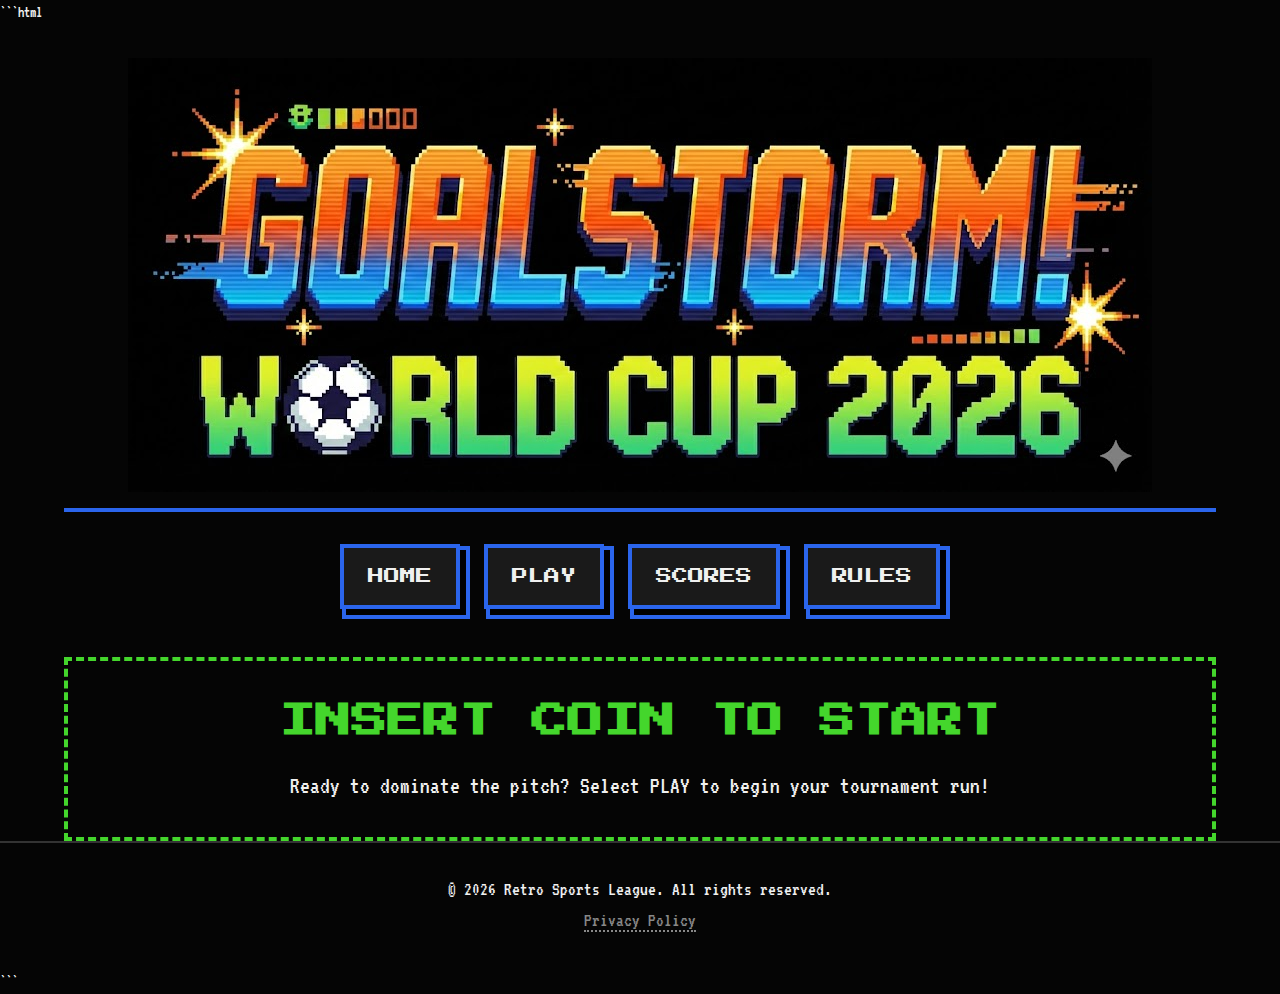
<file: index.html>
```html
<!DOCTYPE html>
<html lang="en">
<head>
    <meta charset="UTF-8">
    <meta name="viewport" content="width=device-width, initial-scale=1.0">
    <title>GOALSTORM! World Cup 2026</title>
    
    <link rel="preconnect" href="https://fonts.googleapis.com">
    <link rel="preconnect" href="https://fonts.gstatic.com" crossorigin>
    <link href="https://fonts.googleapis.com/css2?family=Press+Start+2P&family=VT323&display=swap" rel="stylesheet">

    <style>
        /* --- CSS VARIABLES (Based on Style Guide) --- */
        :root {
            --bg-color: #050505;         /* Arcade Black */
            --text-color: #F0F0F0;       /* Scoreboard White */
            
            /* Gradient Colors */
            --orange-top: #FF8533;
            --orange-mid: #E04010;
            --retro-blue: #2B65EC;
            --neon-green: #44D62C;
        }

        /* --- GENERAL RESET --- */
        * {
            margin: 0;
            padding: 0;
            box-sizing: border-box;
        }

        body {
            background-color: var(--bg-color);
            color: var(--text-color);
            font-family: 'VT323', monospace; /* Default body font */
            line-height: 1.6;
            display: flex;
            flex-direction: column;
            min-height: 100vh;
            image-rendering: pixelated; 
        }

        /* --- LAYOUT CONTAINER --- */
        .container {
            width: 90%;
            max-width: 1200px;
            margin: 0 auto;
            text-align: center;
        }

        /* --- HEADER (The Image) --- */
        header.main-header {
            padding: 2rem 0 1rem 0;
            border-bottom: 4px solid var(--retro-blue);
            margin-bottom: 2rem;
        }

        .header-image {
            max-width: 100%;
            height: auto;
        }

        /* --- NAVIGATION (Arcade Buttons) --- */
        nav.arcade-nav {
            margin-bottom: 3rem;
        }

        nav.arcade-nav ul {
            list-style: none;
            display: flex;
            justify-content: center;
            flex-wrap: wrap;
            gap: 1.5rem;
        }

        nav.arcade-nav li a {
            font-family: 'Press Start 2P', cursive;
            text-decoration: none;
            text-transform: uppercase;
            font-size: 1rem;
            color: var(--text-color);
            
            display: inline-block;
            padding: 1rem 1.5rem;
            background-color: #1a1a1a;
            border: 4px solid var(--retro-blue);
            
            box-shadow: 6px 6px 0px #000000, 6px 6px 0px 4px var(--retro-blue);
            transition: all 0.1s ease-in-out;
        }

        nav.arcade-nav li a:hover {
            background-color: var(--orange-mid);
            border-color: var(--orange-top);
            color: #000;
            
            transform: translateY(4px) translateX(4px);
            box-shadow: 2px 2px 0px #000000, 2px 2px 0px 2px var(--orange-top);
        }
        
        nav.arcade-nav li a:active {
            transform: translateY(6px) translateX(6px);
            box-shadow: 0px 0px 0px var(--orange-top);
        }

        /* --- MAIN CONTENT (Placeholder) --- */
        main.content-placeholder {
            flex: 1;
            font-size: 1.5rem;
            padding: 2rem;
            border: 4px dashed var(--neon-green);
        }

        main h2 {
            font-family: 'Press Start 2P';
            color: var(--neon-green);
            margin-bottom: 1rem;
        }

        /* --- FOOTER --- */
        footer.main-footer {
            padding: 2rem 0;
            margin-top: auto;
            border-top: 2px solid #333;
            text-align: center;
            font-size: 1.2rem;
        }

        footer a {
            color: #888;
            text-decoration: none;
            font-family: 'VT323', monospace;
            border-bottom: 2px dotted #888;
            transition: color 0.2s;
        }

        footer a:hover {
            color: var(--neon-green);
            border-color: var(--neon-green);
        }

        /* Mobile Tweak for Nav */
        @media (max-width: 600px) {
            nav.arcade-nav ul {
                flex-direction: column;
                gap: 1rem;
            }
            nav.arcade-nav li a {
                display: block;
                width: 80%;
                margin: 0 auto;
            }
        }
    </style>
</head>
<body>

    <div class="container">
        
        <header class="main-header">
            <img src="image_2.png" alt="GOALSTORM! WORLD CUP 2026 Logo" class="header-image">
        </header>

        <nav class="arcade-nav">
            <ul>
                <li><a href="#home">HOME</a></li>
                <li><a href="#play">PLAY</a></li>
                <li><a href="#scores">SCORES</a></li>
                <li><a href="#rules">RULES</a></li>
            </ul>
        </nav>

        <main class="content-placeholder">
            <h2>INSERT COIN TO START</h2>
            <p>Ready to dominate the pitch? Select PLAY to begin your tournament run!</p>
        </main>

    </div>

    <footer class="main-footer">
        <p>© 2026 Retro Sports League. All rights reserved.</p>
        <p><a href="#privacy">Privacy Policy</a></p>
    </footer>

</body>
</html>
```
</file>
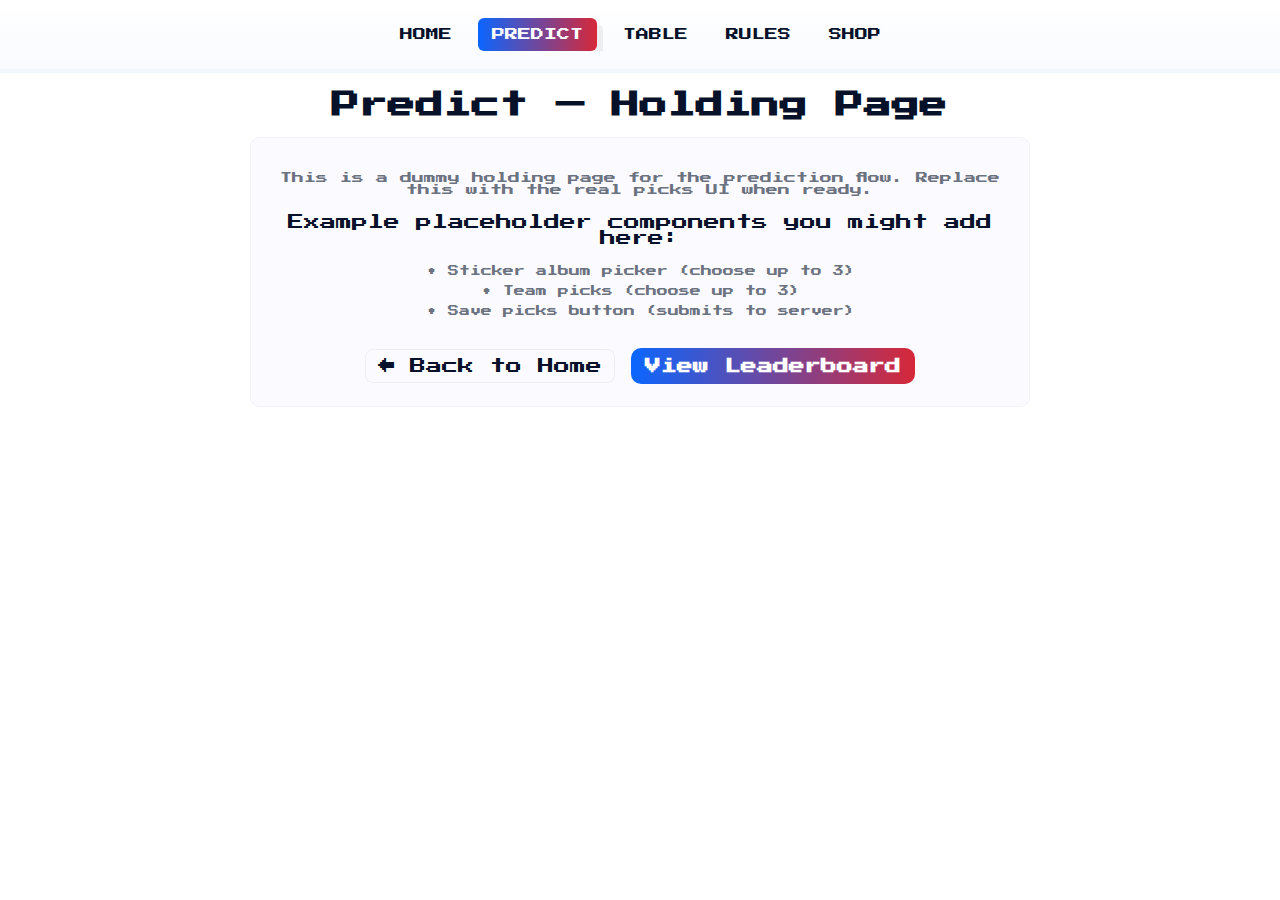
<file: predict.html>
<!DOCTYPE html>
<html lang="en">
<head>
<meta charset="UTF-8" />
<meta name="viewport" content="width=device-width, initial-scale=1.0" />
<title>WORLD CUP 2026 — Predict</title>
<link href="https://fonts.googleapis.com/css2?family=Press+Start+2P&display=swap" rel="stylesheet">
<style>
  :root{
    --bg: #ffffff;
    --text: #07122a;
    --accent-blue: #0b66ff;
    --accent-red: #d62839;
    --muted: #6b7280;
  }
  *{box-sizing:border-box}
  body{margin:0;background:var(--bg);font-family:'Press Start 2P',cursive;color:var(--text);-webkit-font-smoothing:antialiased}
  header{position:sticky;top:0;background:linear-gradient(180deg, rgba(255,255,255,0.98), rgba(248,250,255,0.9));padding:18px 0;text-align:center;z-index:1000;border-bottom:4px solid rgba(11,102,255,0.06)}
  nav{display:flex;justify-content:center;align-items:center;gap:14px;overflow-x:auto;padding:0 12px}
  nav a{color:var(--text);text-decoration:none;text-transform:uppercase;white-space:nowrap;font-size:13px;padding:8px 12px;border-radius:6px}
  nav a.active{color:#fff;background: linear-gradient(90deg, var(--accent-blue), var(--accent-red));padding:10px 14px;box-shadow:6px 6px 0 rgba(0,0,0,0.06)}
  h1{font-size:28px;margin:18px 0 6px;text-align:center;color:var(--text)}
  .container{max-width:980px;margin:18px auto;padding:0 16px;text-align:center}
  .panel{background:#fbfbff;border-radius:10px;padding:22px;border:1px solid rgba(12,34,60,0.04);max-width:780px;margin:12px auto}
  .muted{color:var(--muted);font-size:12px}
  .back{display:inline-block;margin-top:12px;padding:8px 12px;border-radius:8px;border:1px solid rgba(12,34,60,0.06);text-decoration:none;color:var(--text)}
  .cta{display:inline-block;margin-top:16px;padding:10px 14px;border-radius:10px;background:linear-gradient(90deg,var(--accent-blue),var(--accent-red));color:#fff;text-decoration:none;font-weight:700}
  @media (max-width:720px){ h1{font-size:22px} header{padding:14px 0} nav a{font-size:12px} }
</style>
</head>
<body>
<header>
  <nav>
    <a href="index.html">Home</a>
    <a href="predict.html" class="active">Predict</a>
    <a href="table.html">Table</a>
    <a href="rules.html">Rules</a>
    <a href="shop.html">Shop</a>
  </nav>
</header>

<h1>Predict — Holding Page</h1>

<div class="container">
  <div class="panel">
    <p class="muted">This is a dummy holding page for the prediction flow. Replace this with the real picks UI when ready.</p>

    <p style="margin-top:18px">Example placeholder components you might add here:</p>
    <ul style="list-style: none; padding: 0; margin-top:12px; font-size:11px; color: var(--muted); line-height:1.8">
      <li>• Sticker album picker (choose up to 3)</li>
      <li>• Team picks (choose up to 3)</li>
      <li>• Save picks button (submits to server)</li>
    </ul>

    <a href="index.html" class="back">← Back to Home</a>
    <a href="table.html" class="cta">View Leaderboard</a>
  </div>
</div>
</body>
</html>
</file>
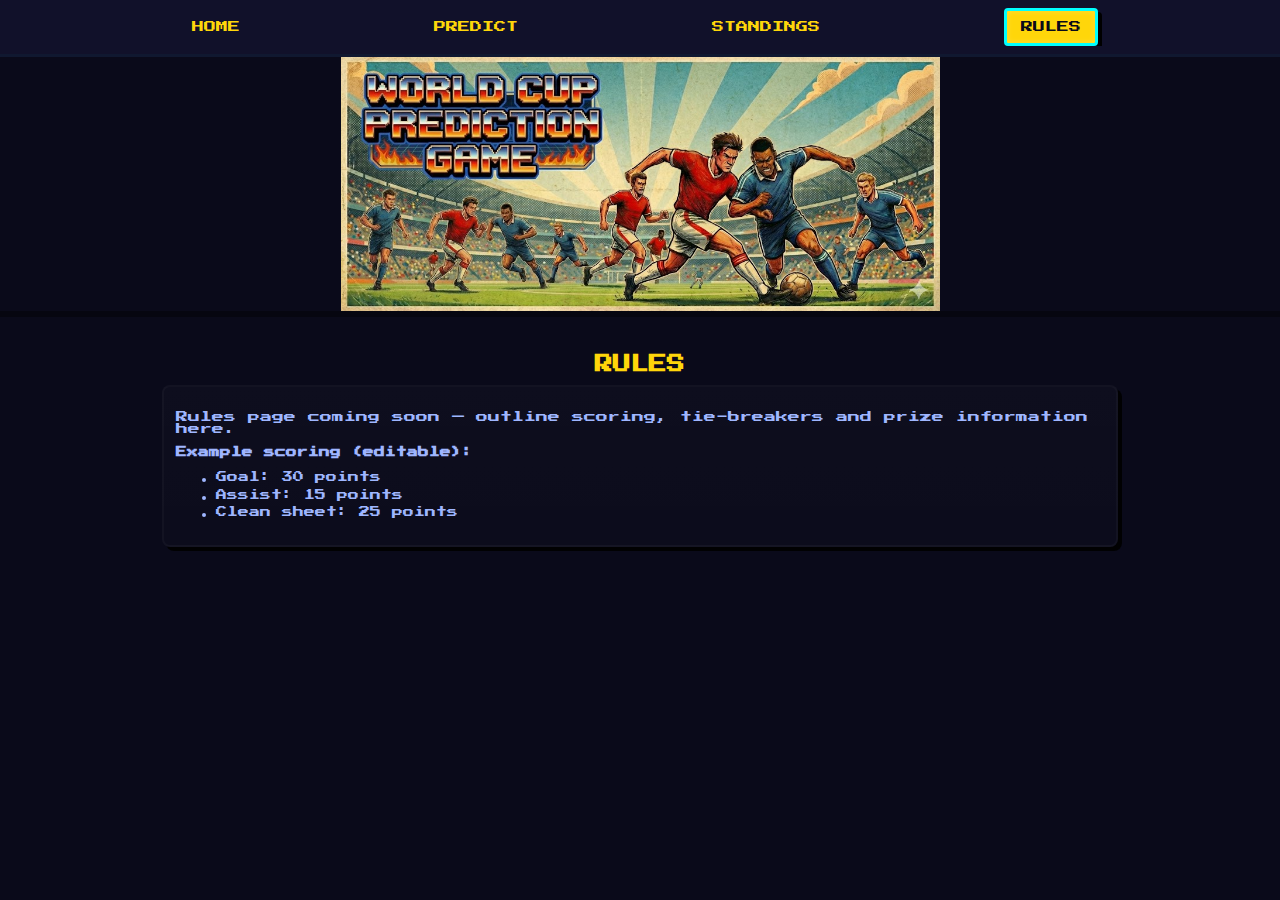
<file: rules.html>
<!DOCTYPE html>
<html lang="en">
<head>
<meta charset="UTF-8">
<meta name="viewport" content="width=device-width, initial-scale=1.0">
<title>Rules</title>
<link href="https://fonts.googleapis.com/css2?family=Press+Start+2P&display=swap" rel="stylesheet">
<style>
:root {
  --bg:#0a0a1a;
  --accent:#ffd60a;
  --neon:#00ffff;
  --panel:#11112a;
  --muted:#9fb6ff;
}
* { box-sizing:border-box; }
html,body { height:100%; margin:0; font-family:'Press Start 2P', cursive; background:var(--bg); color:var(--accent); }

/* header / nav */
header { background:var(--panel); border-bottom:3px solid rgba(0,255,255,0.03); padding:8px 0; position:sticky; top:0; z-index:1000; }
.navbar { display:flex; justify-content:space-evenly; align-items:center; padding:0 8px; overflow-x:auto; }
.navbar a { color:var(--accent); text-decoration:none; text-transform:uppercase; white-space:nowrap; font-size:12px; padding:6px 10px; }
.navbar a.active { color:#0a0a1a; background:#ffd60a; border:3px solid var(--neon); padding:10px 14px; border-radius:4px; box-shadow:4px 4px 0 #000, inset 0 0 6px rgba(255,255,255,0.2); }

/* Banner */
.banner { display:block; overflow:hidden; border-bottom:6px solid rgba(0,0,0,0.35); background-color:var(--bg); width:100%; text-align:center; }
.banner img { width:auto; max-width:calc(100% - 32px); height:auto; display:inline-block; }

/* Main container */
.container { max-width:980px; margin:18px auto; padding:12px; text-align:center; }

/* Card style */
.card { background:linear-gradient(180deg, rgba(255,255,255,0.02), rgba(255,255,255,0.01)); padding:12px; border-radius:8px; border:2px solid rgba(255,255,255,0.03); box-shadow:4px 4px 0 rgba(0,0,0,0.9); font-size:12px; color:var(--muted); }

/* Responsive */
@media(min-width:981px) { .banner { height:260px; background-image:url('assets/banner.png'); background-size:contain; background-repeat:no-repeat; background-position:center center; } .banner img { display:none; } }
@media(max-width:480px) { .banner img { max-height:140px; object-position:center center; } .navbar a { font-size:11px; } }
</style>
</head>
<body>

<header>
  <nav class="navbar">
    <a href="index.html">Home</a>
    <a href="predict.html">Predict</a>
    <a href="standings.html">Standings</a>
    <a href="rules.html" class="active">Rules</a>
  </nav>
</header>

<div class="banner">
  <img src="assets/banner.png" alt="Banner">
</div>

<main class="container">
  <h1 style="font-size:18px;color:var(--accent);margin:8px 0 12px">RULES</h1>
  <div class="card" style="text-align:left;">
    <p>Rules page coming soon — outline scoring, tie-breakers and prize information here.</p>
    <p style="margin-top:12px;font-size:11px;"><strong>Example scoring (editable):</strong></p>
    <ul style="font-size:11px;line-height:1.6;color:var(--muted)">
      <li>Goal: 30 points</li>
      <li>Assist: 15 points</li>
      <li>Clean sheet: 25 points</li>
    </ul>
  </div>
</main>

<audio id="bgMusic" autoplay loop>
  <source src="assets/go.mp3" type="audio/mpeg">
</audio>

<script>
document.getElementById('bgMusic').play().catch(()=>{ console.log('Autoplay blocked'); });
</script>

</body>
</html>
</file>
